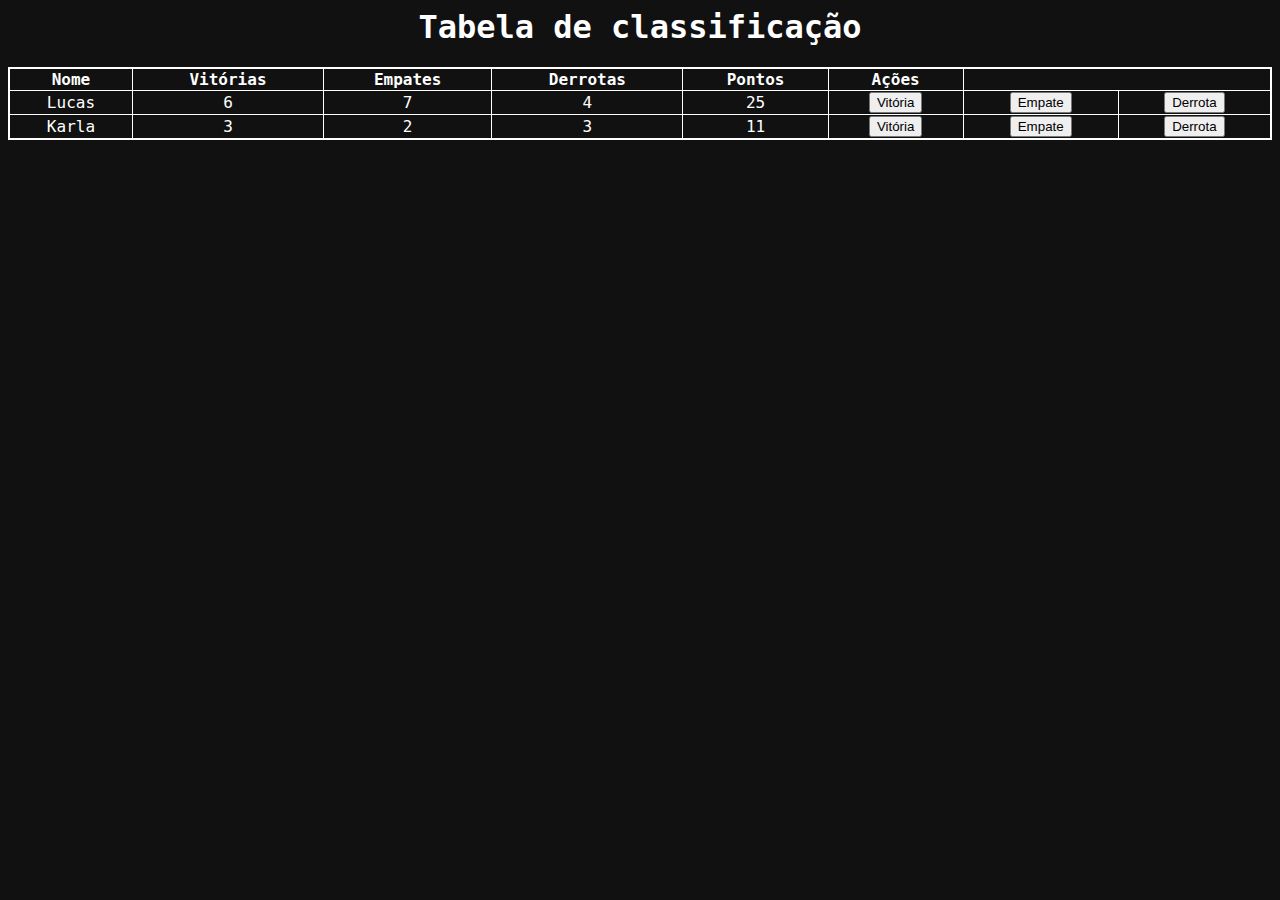
<file: ImersãoAlura/Projeto_06_TabelaPontos/index.html>
<html>

<head>
    <link rel="stylesheet" href="style.css">
    <title>        
        Imersão Dev - Aula 06
    </title>
</head>

<body>
    <h1>Tabela de classificação</h1>

    <table style="width:100%">
        <thead>
            <tr>
                <th>Nome</th>
                <th>Vitórias</th>
                <th>Empates</th>
                <th>Derrotas</th>
                <th>Pontos</th>
                <th>Ações</th>
            </tr>
        </thead>
        <tbody id="tabelaJogadores">
           <!--   <tr>
    <td>Paulo</td>
    <td>2</td>
    <td>1</td>
    <td>1</td>
    <td>7</td>
    <td><button onClick="adicionarVitoria()">Vitória</button></td>
    <td><button onClick="adicionarEmpate()">Empate</button></td>
    <td><button onClick="adicionarDerrota()">Derrota</button></td>
  </tr>
  <tr>
    <td>Rafa</td>
    <td>1</td>
    <td>4</td>
    <td>2</td>
    <td>7</td>
    <td><button onClick="adicionarVitoria()">Vitória</button></td>
    <td><button onClick="adicionarEmpate()">Empate</button></td>
    <td><button onClick="adicionarDerrota()">Derrota</button></td>
  </tr> -->
        </tbody>
    </table>
    <script src="app.js"></script>
</body>

</html>
</file>
<file: ImersãoAlura/Projeto_06_TabelaPontos/style.css>
* {
    text-align: center;
}

body {
    font-family: 'Roboto Mono', monospace;
    min-height: 400px;
    background-image: url('https://www.alura.com.br/assets/img/imersoes/dev-2021/tabela-classificacao-bg.png');
    background-color: #111;
    background-size: 100%;
    background-position: center;
    background-repeat: no-repeat;
}

.container {
    text-align: center;
    padding: 20px;
    height: 100vh;
}

.page-title {
    color: #ffffff;
    margin: 0 0 5px;
}

.page-subtitle {
    color: #ffffff;
    margin-top: 5px;
}

.page-logo {
    width: 200px;
}

.alura-logo {
    width: 40px;
    position: absolute;
    top: 10px;
    right: 10px;
}

table {
    border: 2px solid white;
    border-collapse: collapse;
}

h1 {
    color: white;
}

th, tr, td {
    border: solid 1px white;
    color: white;
}
</file>
